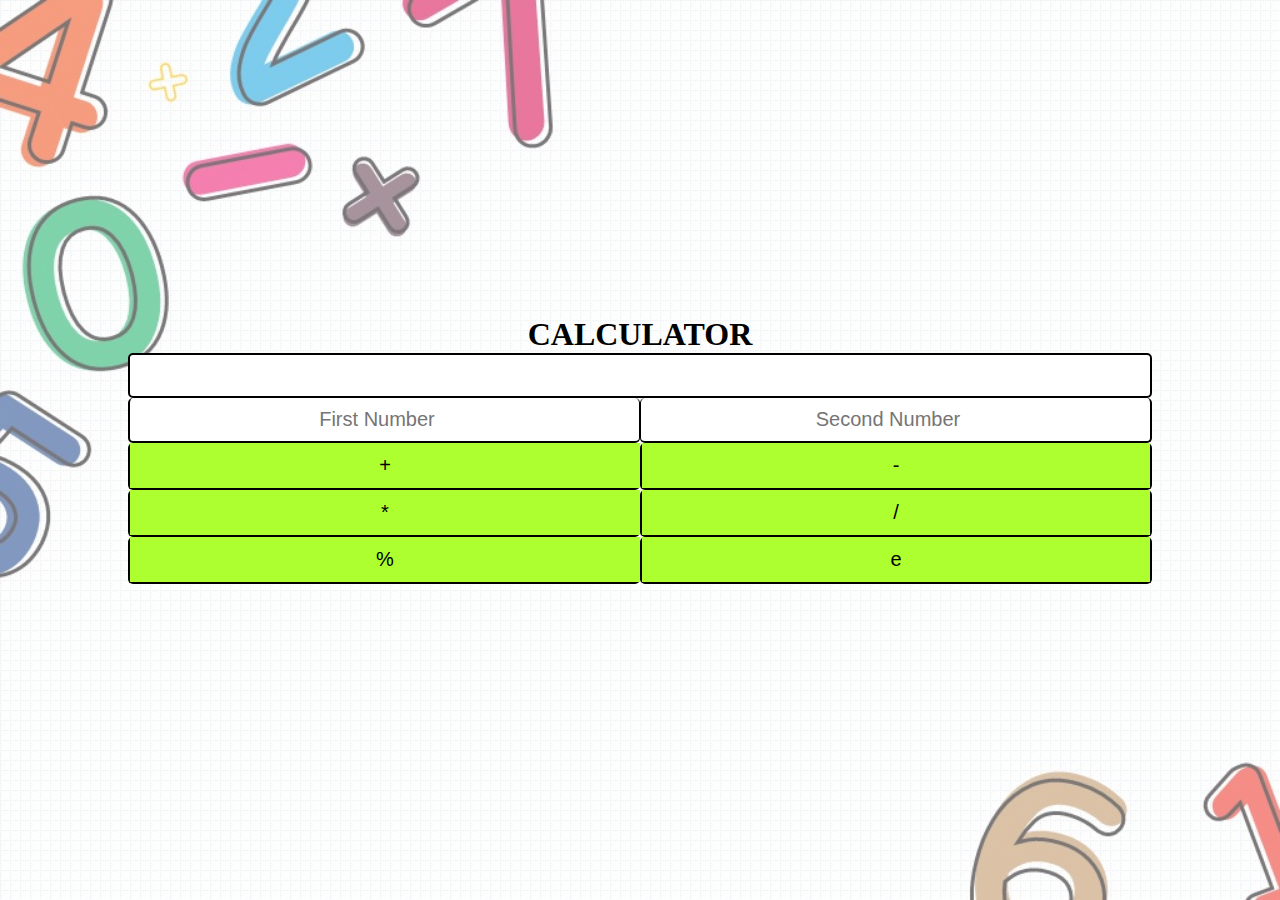
<file: index.html>
<!DOCTYPE html>
<html lang="en">
  <head>
    <meta charset="UTF-8" />
    <meta http-equiv="X-UA-Compatible" content="IE=edge" />
    <meta name="viewport" content="width=device-width, initial-scale=1.0" />
    <title>Practice</title>
    <link rel="stylesheet" href="style.css" />
    <script src="script.js"></script>
  </head>
  <body>
    <div class="bg"></div>
    <div class="parent">
      <div class="parent2">
        <div class="middle">
          <h1>CALCULATOR</h1>
        </div>
        <div class="a">
          <p id="output"></p>
        </div>
        <div class="abc no-border">
          <label for="firstNumber"></label>
          <input
            type="number"
            id="firstNumber"
            name="firstNumber"
            placeholder="First Number"
            class="number-left"
          />
        </div>
        <div class="abc no-border">
          <label for="secondNumber"></label>
          <input
            type="number"
            id="secondNumber"
            name="secondNumber"
            placeholder="Second Number"
            class="number-right"
          />
        </div>
        <div class="abc left">
          <label for="plus"></label>
          <input
            type="button"
            value="+"
            class="operator"
            onclick="calculate(value)"
          />
        </div>
        <div class="abc">
          <label for="minus"></label>
          <input
            type="button"
            value="-"
            class="operator"
            onclick="calculate(value)"
          />
        </div>
        <div class="abc left">
          <label for="multiply"></label>
          <input
            type="button"
            value="*"
            class="operator"
            onclick="calculate(value)"
          />
        </div>
        <div class="abc">
          <label for="divide"></label>
          <input
            type="button"
            value="/"
            class="operator"
            onclick="calculate(value)"
          />
        </div>
        <div class="abc left">
          <label for="modulus"></label>
          <input
            type="button"
            value="%"
            class="operator"
            onclick="calculate(value)"
          />
        </div>
        <div class="abc">
          <label for="exponent"></label>
          <input
            type="button"
            value="e"
            class="operator"
            onclick="calculate(value)"
          />
        </div>
      </div>
    </div>
  </body>
</html>
</file>
<file: style.css>
* {
    margin: 0;
    padding: 0;
    box-sizing: border-box;
  }

.bg {
    width:100%;
    height:100vh;
    position: absolute;
    background-image: url("background.jpg");
    background-repeat: no-repeat;
    background-size: cover;
    opacity: 0.6
}

.parent {
    position: relative;
    display: flex;
    justify-content: center;
    align-items: center;
    width: 100%;
    height: 100vh;
}

.parent2 {
    display: grid;
    grid-template-columns: 1fr 1fr;
    width: 80%;
}


.middle{
    text-align: center;
    align-content: center;
    grid-column-start:1;
    grid-column-end:-1;
}

.a {
    grid-column-start:1;
    grid-column-end:-1;
    border: 2px solid black;
    border-radius: 5px;
    height: 5vh;
    text-align: center;
    background-color: white;
    font-size: 1.25em;
}


.abc {
    border: 2px solid black; 
    border-top: 0;
    border-radius: 5px;
    text-align:center;
    align-content: center;
}

input {
    margin: 0;
    width:100%;
    height: 5vh;
    text-align: center;
    font-size: 1.25em;
}

.left {
    border-right:0;
}

.operator {
    background-color: greenyellow;
    border: none;
    cursor: pointer;
}

.operator:hover {
    background-color: green;
}

.operator:active {
    background-color: greenyellow;
    border: 2px solid blue;
}

.number-left {
    border: 2px solid black; 
    border-top: none;
    border-right: 1px solid black;
    border-radius: 5px;
}

.number-right {
    border: 2px solid black; 
    border-top: none;
    border-left: 1px solid black;
    border-radius: 5px;
}

.no-border {
    border: none;
}
</file>
